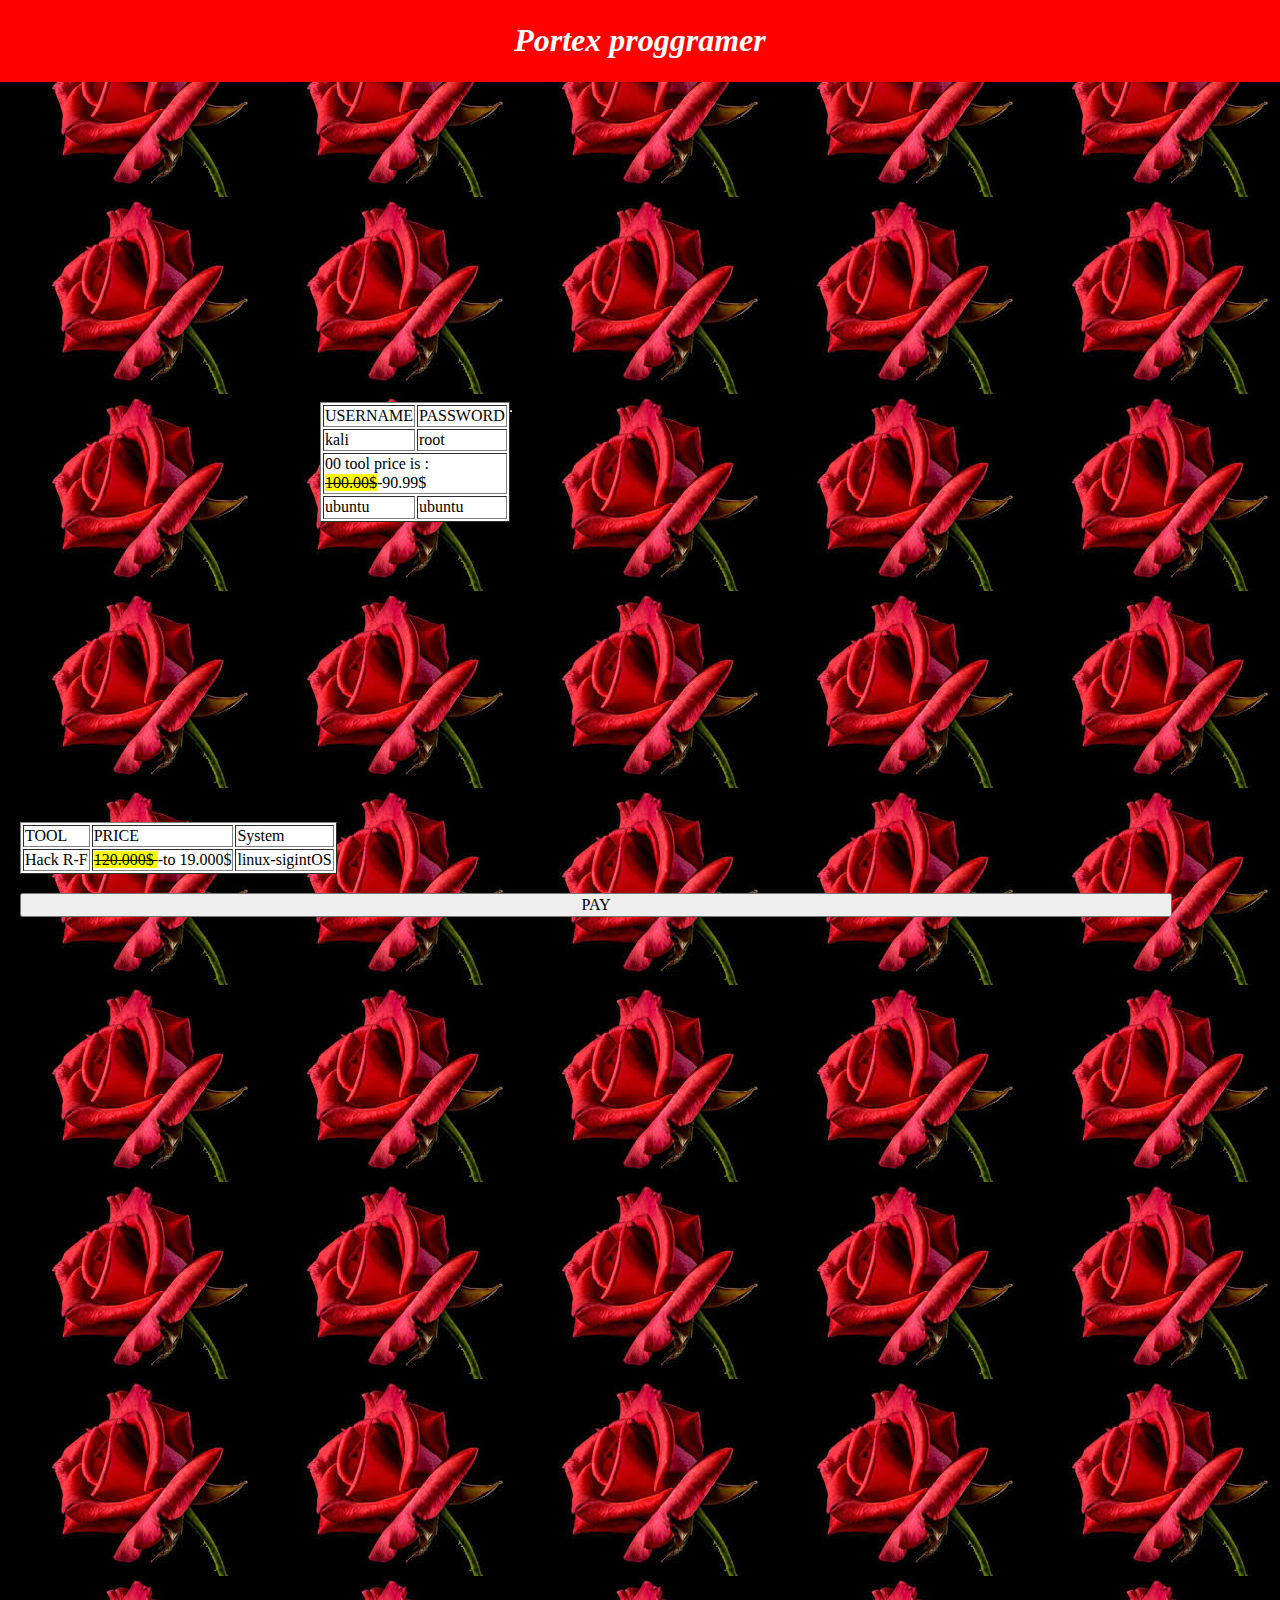
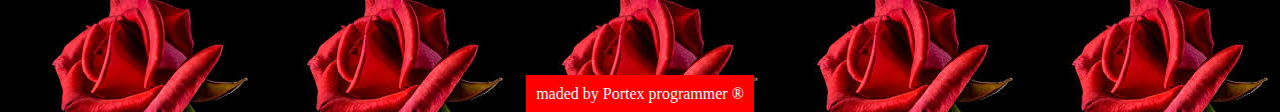
<file: hackrfpay.htm>
<!DOCTYPE html>
<html>

<head>
  <meta charset="UTF-8">
  <meta name="viewport" content="width=device-width, initial-scale=1">
  <meta name="discription"content="simple page">
  <link rel="stylesheet" href="secound.css">
  <link rel="stylesheet" href="normalize.css">
  <title>simple page</title>
 
</head>
<nav class="start_webpage">
  <h1>Portex proggramer </h1>
</nav>
<body>
<div class="mouther_div">


<table border="1"class=mouther_div_1>
  <thead>
    
    
<div class="login_div">
     
  <tr>
    <td>USERNAME</td>
    <td>PASSWORD</td>
  </tr>
  </thead>
  <tfoot>
    <tr>
      <td>ubuntu</td>
      <td>ubuntu</td>
 </div>
      
    </tr>
  </tfoot>
  <tbody>
    <tr>
      <td>kali</td>
      <td>root</td>
      

    </tr>
  </tbody>
  
  <tr class="td_cool">
    <td colspan="2"class="">
   00 tool price is : <mark><del>100.00<span class="dollar">$</span></del></mark>-90.99$
      </td>
    
  </tr>
  
</table>
<hr>
</div>
</body>
<table class="secound_table" border="1">
  <tr>
    <td>TOOL</td>
    <td>PRICE</td>
    <td>System</td>
  </tr>
  <tr>
    <td>
      Hack R-F
    </td>
    <td>
  <s>  <mark> 120.000$ </mark></s>-to 19.000$
    </td>
    <td>
      linux-sigintOS
      <br>
      
    </td>
    
    </tr>
     <tfoot>
   
       
     
      
  
     </tfoot>
   
  
</table>
  <footer class="fot1">
    <br>
    
<input type="button" value="PAY"class="button-1">
   <br>
  <div class="foottext">
  
 <span class="spanyol">   maded by Portex programmer ®</span>
  </footer>
</html>
</file>
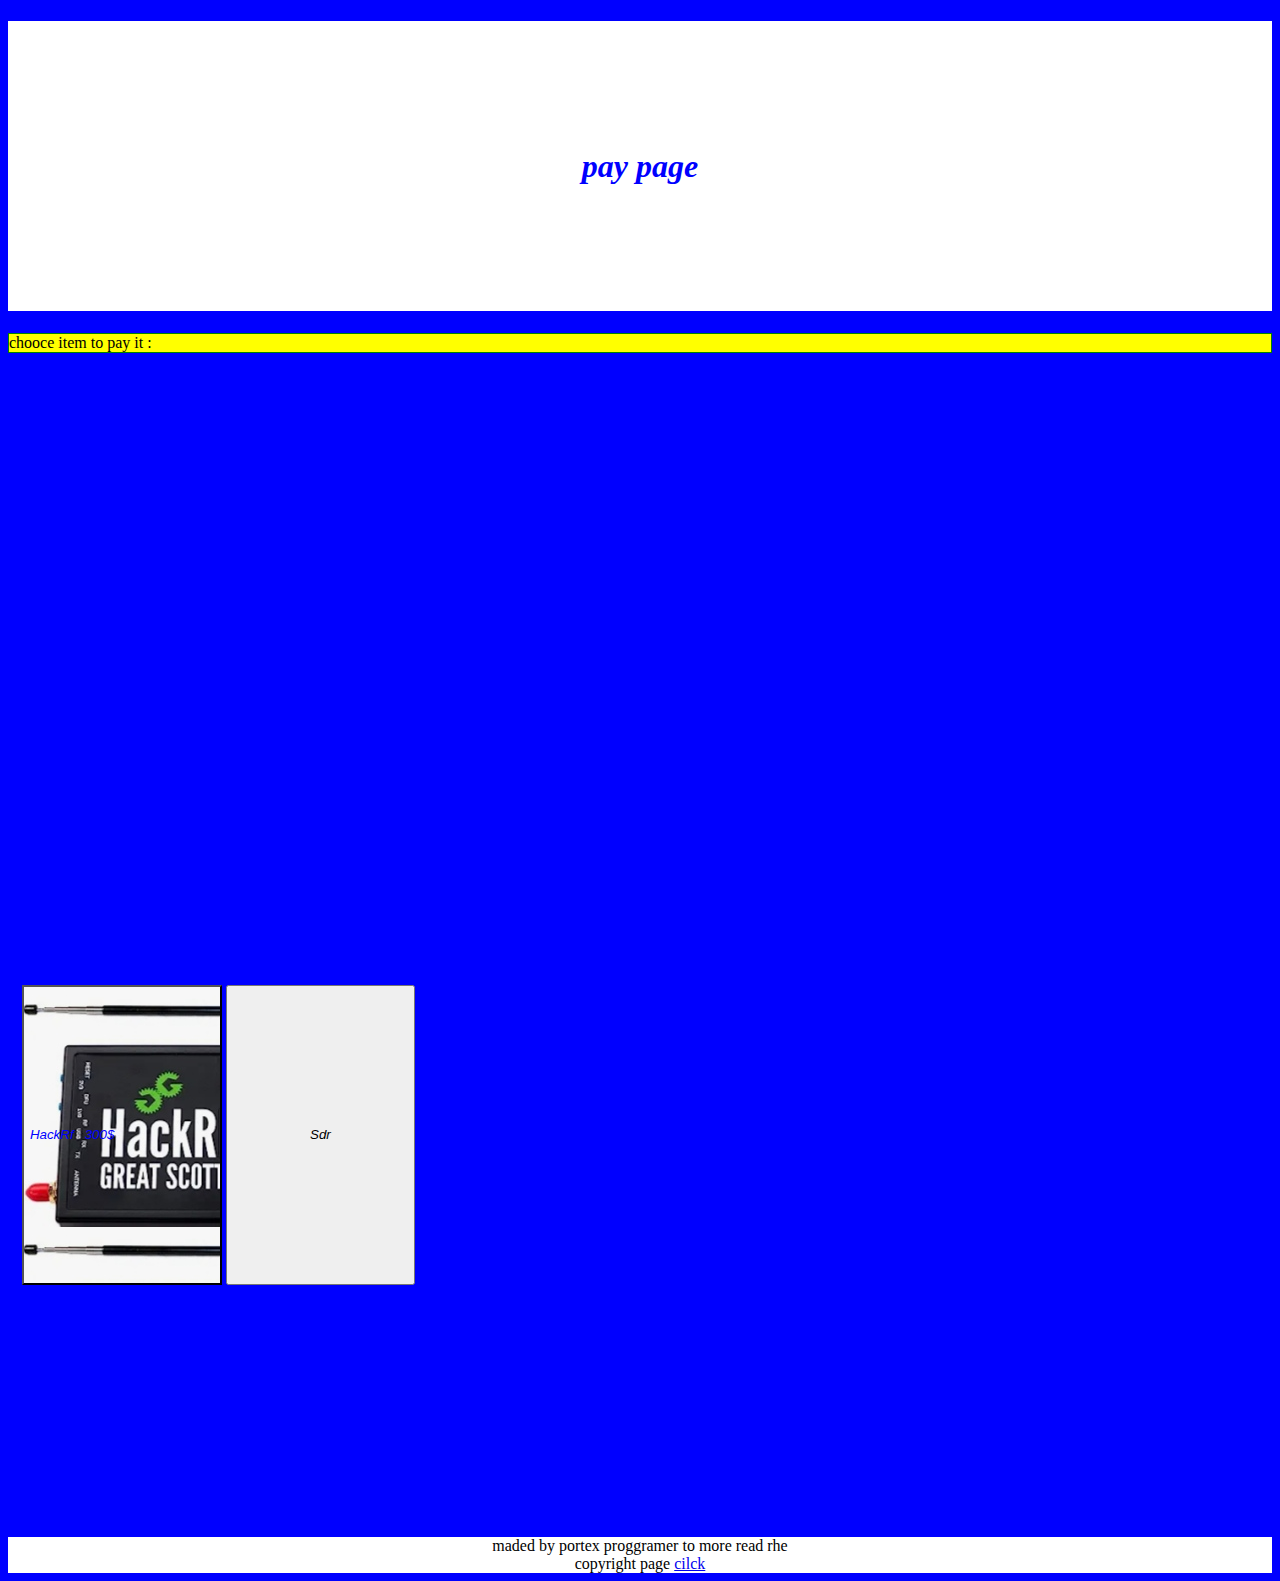
<file: pay.html>
<!DOCTYPE html>
<html>
  
  <!--here start html code -->
  <!-- head tag starts -->
<head>
  <!-- control with the server tag start -->
 <!--sellect language of your website data start -->
  <meta charset="UTF-8">
  <meta charset="BIG5">
  <meta charset="EUC-KR">
  <meta charset="EUC-JP">
  <meta charset="EUC-TW">
  <meta charset="GB18030">
  <meta charset="IBM855">
  <meta charset="IBM866">
  <meta charset="ISO-2022-JP">
  <meta charset="ISO-2022-CN">
  <meta charset="ar">
  <meta charset="ISO-2022-KR">
  <meta charset="ISO-8859-5">
  <meta charset="ISO-8859-7">
  <meta charset="ISO-8859-8">
  <meta charset="KOL8-R">
  <meta charset="MACCYRILLIC">
  <meta charset="SHIFT-JIS">
  <meta charset="TIS620">
  <meta charset="US-ASCII">
  <meta charset="UTF-16BE">
  <meta charset="UTF-16LE">
  <meta charset="UTF-32BE">
  <meta charset="UTF-32LE">
  <meta charset="WINDOWS-1250">
  <meta charset="WINDOWS-1251">
  <meta charset="WINDOWS-1252">
  <meta charset="WINDOWS-1253">
  <meta charset="WINDOWS-1254">
  <meta charset="WINDOWS-1255">
  <meta charset="WINDOWS-1257">
  <meta charset="WINDOWS-1258"> 
  <meta charset="en">
 <!--select language of your website data end -->
 <!-- best width for device -->
    <meta name="viewport" content="width=device-width, initial-scale=1.0">

  <meta http-equiv="X-UA-Compatible" content="ie=edge">
  
<!--here discripe the website start here -->  
  <meta name="description"content="Portex Website Best Web Site To Pay And Sell safety ">
  <!--here discripe the website end  here -->  
  
    <!-- control with the server tag end -->
    
    <!--add custom or css file style tag start -->
    
    <link rel="stylesheet" href="pay.css">
    
  <!--add custom or css file style tag end-->
    
    <!--title of the web site start here-->
    
  <title>pay page</title>
  
   <!--title of the web site  end here-->
   
 <!--here head tag end-->
</head>

<nav class="mumy_nav">
  <!--here start nav tag-->
   <h1 class="h1_first"><!--here h1 start-->pay page<!--here h1 end--></h1>
   <header class="header">
     chooce item to pay it : 
   </header>
  <!--here end nav tag-->
</nav>
<body>
  <div class="one">
    
  
<!--here body tag start-->
<input type="button" value="HackRf   300$"class="Pimary_Button_RF">

<input type="button" value="Sdr"class="sdr">


  <!--Tab to edit-->

  
</div>
<!--here body tag end-->
</body>
<footer class="footer">
  maded by portex proggramer to more read rhe <br>copyright page <a href="copyrights.txt">cilck</a>
</footer>
</html>
</file>
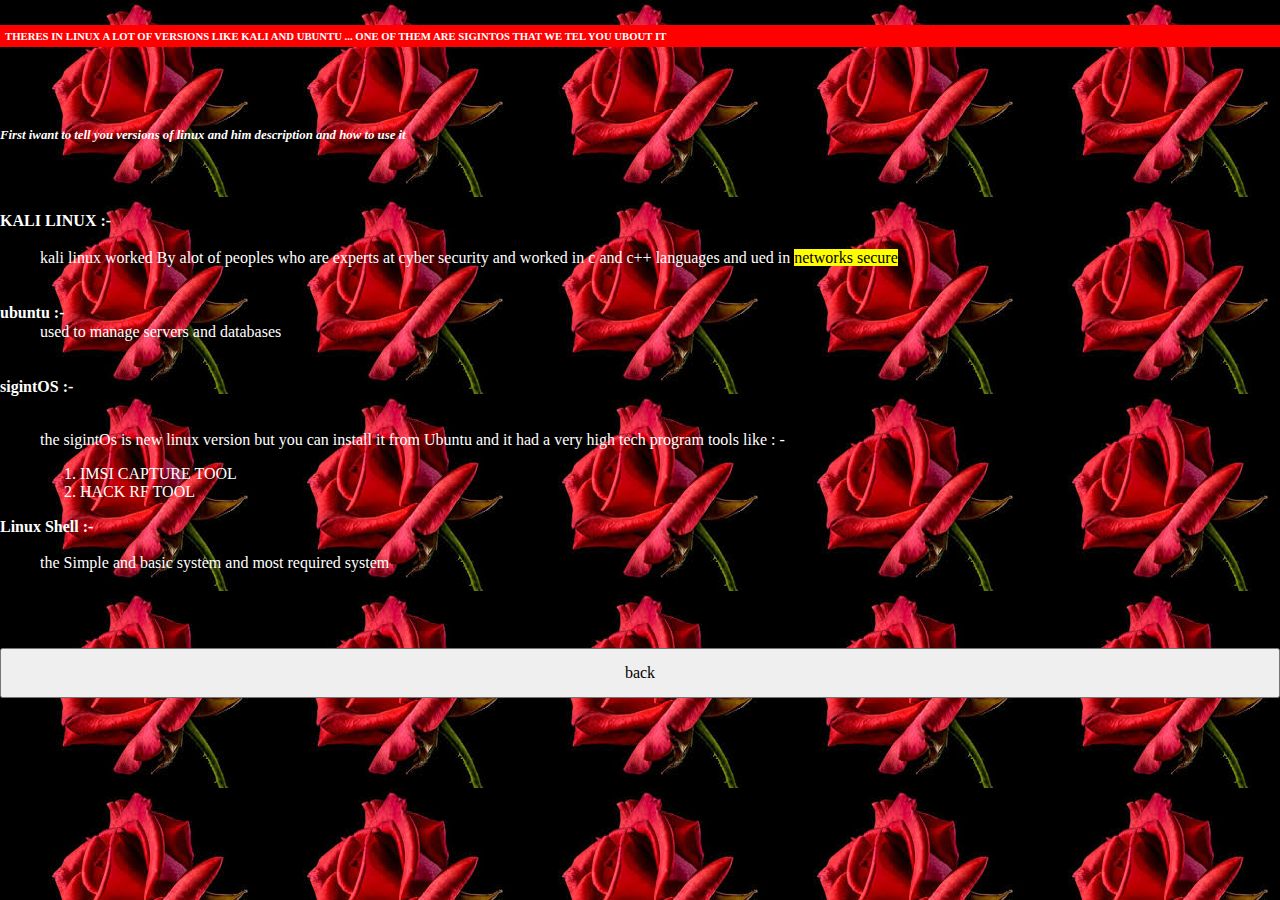
<file: sigint2s.htm>
<!DOCTYPE html>
<!--here html.code start-->
<html>
  <head>
<link rel="stylesheet" href="sigintOS.css">
<link rel="stylesheet" href="normalize.css">
<meta charset="UTF-8">
<meta name="discription"content="SigintOS">
<meta keywards="sigintOS">
<link rel="stylesheet" href="sigintOS.css">
</head>
<p><h6 class="StartLesson">THERES IN LINUX A LOT OF VERSIONS LIKE KALI AND UBUNTU ... ONE OF THEM ARE SIGINTOS THAT WE TEL YOU UBOUT IT</h6></p>
<br>
<br>

<body>
  <div class="linuxV">
    
  
<p><small><b><i>First iwant to tell you versions of linux and him description and how to use it</p>
  </div>
 </small>
</b>
</i>
  <br>
  <br>
  <dl>
    
      
    
   <div class="kali_LINUX">
  <dt>
      <b>KALI LINUX :-</b>
    </dt>
    <dd>
      <br>
      kali linux worked By alot of peoples who are experts at cyber security and worked in c and c++ languages and ued in <mark>networks secure</mark>
      </div>
      <br>
      <br>
      
    </dd>
    <div class="ubuntu">
      
    
 <b> <dt>ubuntu :-</dt></b>
    <dd>
      
      used to manage servers and databases
      
     <br>
     <br>
     <br>
     
      
    </dd>
      </div>
      
      <div class="sigintOS">
        
      
      <dt>
      <b class="signtitle"> sigintOS :-</b>
        <br>
.       
     
        
      </dt>
     <!--sigintos Start-->
    <dd class="signtos_description">
    <p> the sigintOs is new linux version but you can install it from Ubuntu 
      and it had a very high tech program tools like : - </p>
      <!-- sigintos end-->
      
      <!--sigintos tools start-->
      <ol start="1">
        <li type="1">IMSI CAPTURE TOOL</li>
        <li>HACK RF TOOL </li>
      <!--sigintos tools end-->
      </ol>
    </dd>
  </dl>
  <!--@LastDlClass here stop -->
  <!-- mum of dt and dd style -->
<dl class="lastDl">
  <!--First description term -->
  <!-- 1- name  of next system  🔥 dt-->
 
  <!--here start dt LinuxVersions v-2-->
<b> <dt> Linux Shell :-  </dt></b>
  <br>
  <dd> the Simple and basic system and most required system</dd>
</dl>
  
<!--Footer -1- start mum footer 1 start-->

<a href="index.html"><b><input type="button" value="back"class="Next-Page"></b></a>

 <!--Footer 1 -1- mum footer end-->

<!--end html code-->
</html>
</file>
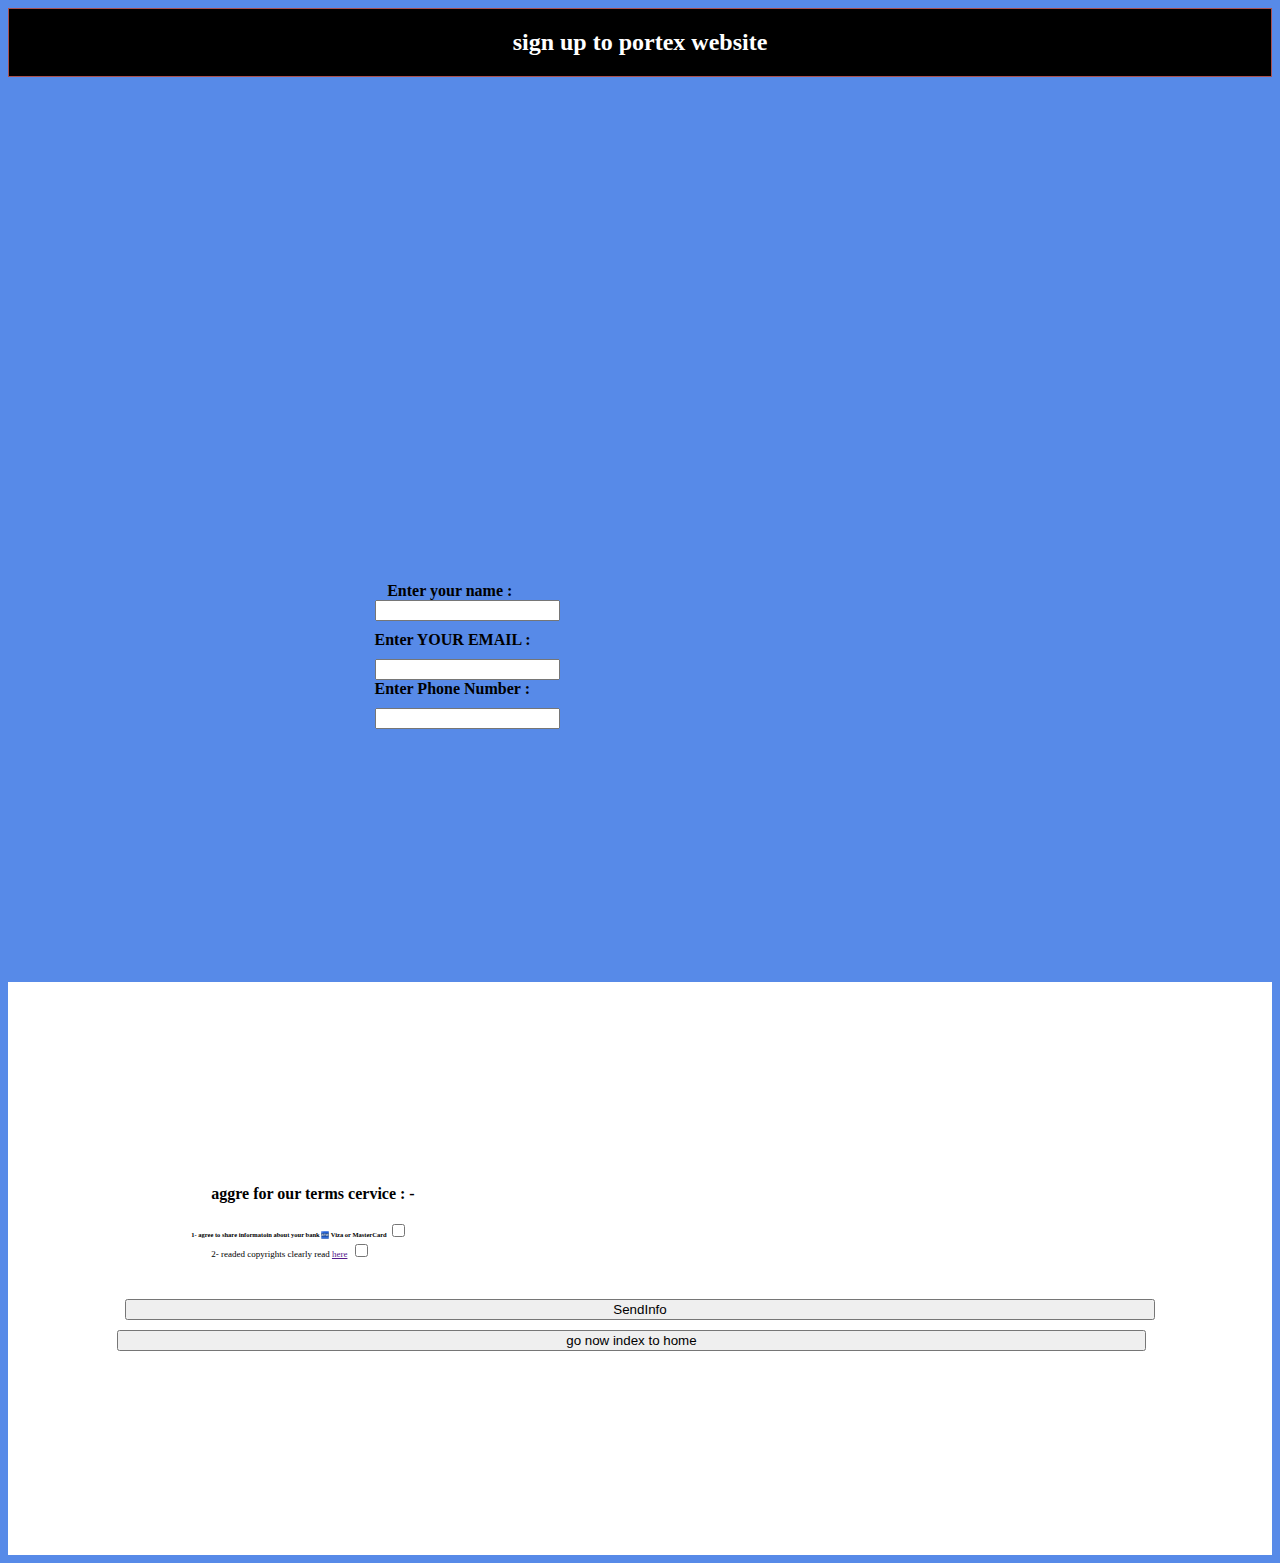
<file: signup.html>
<!DOCTYPE html>
<html>
<form action=""method="get">
<!--here start html code -->
<!-- head tag starts -->

<head>
  <!-- control with the server tag start -->
  <!--sellect language of your website data start -->
  <meta charset="UTF-8">
  <meta charset="BIG5">
  <meta charset="EUC-KR">
  <meta charset="EUC-JP">
  <meta charset="EUC-TW">
  <meta charset="GB18030">
  <meta charset="IBM855">
  <meta charset="IBM866">
  <meta charset="ISO-2022-JP">
  <meta charset="ISO-2022-CN">
  <meta charset="ar">
  <meta charset="ISO-2022-KR">
  <meta charset="ISO-8859-5">
  <meta charset="ISO-8859-7">
  <meta charset="ISO-8859-8">
  <meta charset="KOL8-R">
  <meta charset="MACCYRILLIC">
  <meta charset="SHIFT-JIS">
  <meta charset="TIS620">
  <meta charset="US-ASCII">
  <meta charset="UTF-16BE">
  <meta charset="UTF-16LE">
  <meta charset="UTF-32BE">
  <meta charset="UTF-32LE">
  <meta charset="WINDOWS-1250">
  <meta charset="WINDOWS-1251">
  <meta charset="WINDOWS-1252">
  <meta charset="WINDOWS-1253">
  <meta charset="WINDOWS-1254">
  <meta charset="WINDOWS-1255">
  <meta charset="WINDOWS-1257">
  <meta charset="WINDOWS-1258">
  <meta charset="en">
  <!--select language of your website data end -->
  <!-- best width for device -->
  <meta name="viewport" content="width=device-width, initial-scale=1.0">

  <meta http-equiv="X-UA-Compatible" content="ie=edge">

  <!--here discripe the website start here -->
  <meta name="description" content="sign up in portex website ">
  <!--here discripe the website end  here -->

  <!-- control with the server tag end -->

  <!--add custom or css file style tag start -->

  <link rel="stylesheet" href="sell.css">

  <!--add custom or css file style tag end-->

  <!--title of the web site start here-->

  <title>sign ☢️ up  to  sell you items </title>
  <!--title of the web site  end here-->

  <!--here head tag end-->
</head>
<header class="mumy_header">
  <h2>sign up to portex website</h2>
</header>
<body>
  <form>
    <div class="Mouther_Form">
      
    
  <!--here started form -->
 <b> <label class="Enter_your_name_lable">Enter your name :</label></b><br>
    
  <input type="text" name="your_name_stage_input" class="text"required><br>
  
  <b><label class="em_lable"> Enter YOUR EMAIL :</label></b><br>
  
  <b><input type="email" name="gmail" class="email"required><br></b>
  
    <b><label class=zelphone_number_lable>Enter Phone Number :</label>
    <br>
  <input type="number" name="phone number"class ="phone_number"required></b>
  
  </div>
  <div class="foot">
    
  
   <b><footer class='Footer'>aggre for our terms cervice : -  <br><br></b>
   
   <b><label class="term1">1- agree to share informatoin  about your bank 🏧 Viza or MasterCard </label></b>
   <input type="checkbox" name="aggre" id="aggre"required>
      
      <br>
   <label class="terms">2- readed  copyrights clearly read <a href="">here</a></label>
    <input type="checkbox" name="check" id="check"required><br>
    
   <br>
    <a href="..../index.html"><input type="submit" value="SendInfo"class="signup"></a>
   <a href="../index.html"><input type="submit" value="go now index to home"class="home"></a>
    
  </div>
    
   </footer>
   
   
 </div>
  <!--here ended form-->
  </form>
</body>
</form>
</html>
</file>
<file: secound.css>
.mouther_div{
  height: 100px;
  width: 100px;
  /*background-color: red;*/
  display: flex;
  margin:25%;
  
  
}
.secound_table{
  margin-left:20px;
}
.fot1{
  
}
.button-1{
  width:90%;
  margin-left:20px;
}
.foottext{
 padding-top:60%;
  text-align: center;
  /*border:solid solid 1px red ;
  background-color:red;*/
  
}
.start_webpage{
  text-align: center;
  font-style: italic;
  border:red 1px solid;
  background-color:red;
  color:white;
}
.mouther_div_1{
 background-color: white;
}
body{
  background-color: blue;
  background-image:url("image.jpeg");
}
 
table{
  background-color: white;
}
.spanyol{
  border: solid 1px red;
  background-color: red;
  color:white;
  padding:9px;
 
}
</file>
<file: pay.css>
/*here started css code*/
/* here start first class nav*/
.mumy_nav{
  
}
/*here end first class nav*/
/*here start h1_first class*/
.h1_first{
  text-align: center;
  color: blue;
  font-style: italic;
  font:bold;
  background-color:white;
  padding-bottom: 10%;
  padding-top:10%;
  text-align: center;
}
/*here end h1_first class*/
/*here start class Pimary_Button_RF*/
.Pimary_Button_RF{
height: 300px;
  width: 200px;
  font-style: italic;
  color:blue;
  font:bold;
  text-align: left;
  margin-left:10%;
  background-image: url("IMG_٢٠٢٤٠٣١١_٠٨١٩١٩.jpg")
}

/*here end class Pimary_Button_RF*/
/*here start sdr class*/
.sdr{
   height:300px;
   width: 189px;
   font-style: italic;
   margin-right:-20%;
   
   
   
   
}
/*here end sdr class*/
.one{
  margin-top:50%;
  margin-right:-1%;
  margin-left:-10%;
  
  
}

.header{
  border: 1px solid green;
  background: yellow;
}
body{
  background-color:blue;
}
.footer{
  font-size: 16px;
  text-align: center;
  background-color: white;
  margin-top: 20%;
}
/*here end css code*/
</file>
<file: sigintOS.css>
.StartLesson{
    color:white;
    border:solid 5px red;
    background-color:red;
}

.kali_LINUX{
    color:white
}
.ubuntu{
   color:white
}
.signtitle{
  color:white
}
.signtos_description{
    color:white
}
.linuxV{
  color:white;
}

.lastDl{
  color: white;
}
.Next-Page{
  width: 100%;
  height: 50px;
  margin-top:59px;
}
body{
  background-image: url("image.jpeg");
  background-repeat: repeat;
  width:100%;
  height: 100%;
}
</file>
<file: sell.css>
.Enter_your_name_lable{
  margin-left:30%;
}


.text{
  margin-left:29%;
  margin-bottom:10px;
}
.em_lable{
  
  margin-left:29%;
  margin-top: 10px;
  text-align: center;
}
.email{
  
  margin-left: 29%;
  margin-top: 10px;
  
}
.zelphone_number_lable{
  margin-left: 29%;
  margin-top: 10px;
  text-align: center;
}

.phone_number{
  margin-left: 29%;
  margin-top: 10px;
  
}
.Mouther_Form{
  margin-top: 40%;
}
.mumy_header{
  text-align: center;
  background-color:#000000 ;
  color:white;
  border:1px solid #B75858EB;
  
}

  
}
.Footer{
  margin-top:10%;
  font: bolder;
}
.term1{
  font-size: 6.5px;
  margin-left: -20px;
  
  
}
.terms{
  font-size: 9px;
  margin-top:1px;
  
}
body{
  background-color:#578AE8;
}
.media{
  margin-top: 10px;
}
.foot{
  border:1px solid white;
  background-color: white;
  margin-top:20%;
  padding:16%;
}
.signup{
  margin-left: 30%;
  width:120%;
  margin-left:-10%;
  margin-top: 20px;
  
}
.home{
  width:120%;
  margin-left: -11%;
  margin-top: 10px;
}
</file>
